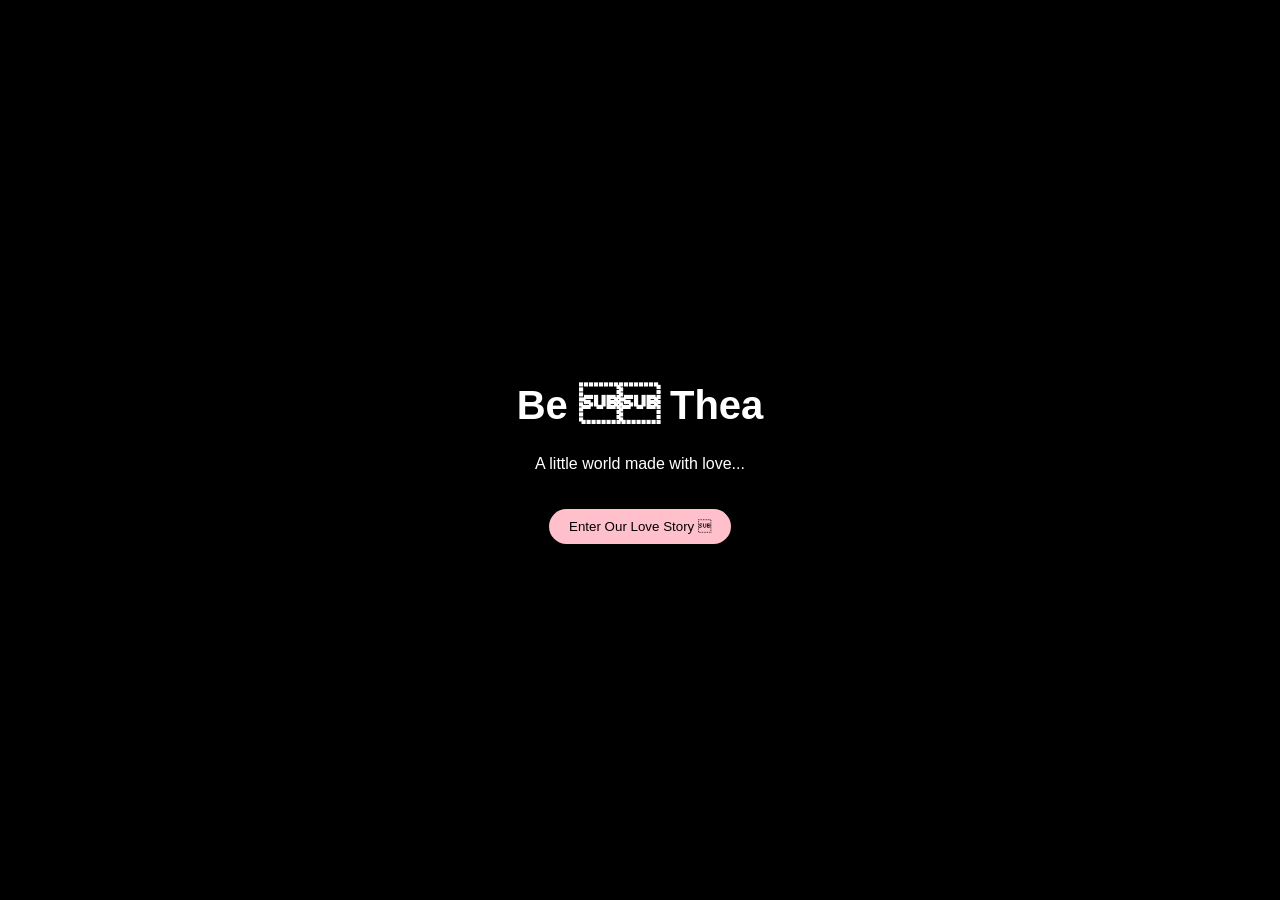
<file: index.html>
<!DOCTYPE html>
<html>
<head>
<title>Be  Thea</title>
<link rel="stylesheet" href="style.css">
</head>
<body class="intro-body">

<div class="intro-screen">
<h1 class="logo">Be  Thea</h1>
<p class="fade-text">A little world made with love...</p>
<button onclick="startSite()" class="enter-btn">
Enter Our Love Story 
</button>
</div>

<script>
function startSite(){
document.body.classList.add("fade-out");
setTimeout(()=>{
window.location.href="login.html";
},1500);
}
</script>

</body>
</html>
</file>
<file: style.css>
body{
margin:0;
font-family:Arial;
overflow-x:hidden;
color:white;
text-align:center;
}

/* Intro */
.intro-body{
background:black;
display:flex;
justify-content:center;
align-items:center;
height:100vh;
flex-direction:column;
}

.logo{
font-size:40px;
animation:glow 2s infinite alternate;
}

.fade-text{
opacity:0;
animation:fadeIn 3s forwards;
}

.enter-btn{
margin-top:20px;
padding:10px 20px;
background:pink;
border:none;
border-radius:20px;
cursor:pointer;
}

.fade-out{
opacity:0;
transition:1.5s;
}

/* Zoom romantic background */
.zoom-bg{
background:url("photo1.jpg");
background-size:cover;
background-position:center;
animation:zoom 20s infinite alternate;
}

@keyframes zoom{
from{background-size:100%;}
to{background-size:110%;}
}

/* Login */
.login-box{
background:rgba(0,0,0,0.6);
padding:20px;
margin-top:200px;
border-radius:20px;
}

/* Heart lock */
.heart-lock-screen{
margin-top:200px;
}

.big-heart{
font-size:80px;
cursor:pointer;
animation:pulse 1.5s infinite;
}

@keyframes pulse{
0%{transform:scale(1);}
50%{transform:scale(1.2);}
100%{transform:scale(1);}
}

/* Main */
.main{
display:none;
padding:20px;
}

.love-letter{
max-width:500px;
margin:auto;
font-size:18px;
}

.slideshow img{
width:300px;
border-radius:20px;
margin-top:20px;
box-shadow:0 0 20px pink;
}

.surprise-btn{
margin-top:20px;
padding:10px 20px;
background:pink;
border:none;
border-radius:20px;
cursor:pointer;
}

/* Floating hearts */
.float-heart{
position:fixed;
bottom:-10px;
font-size:20px;
animation:floatUp 5s linear;
}

@keyframes floatUp{
to{
transform:translateY(-100vh);
opacity:0;
}
}

/* Fireworks */
.spark{
position:fixed;
width:6px;
height:6px;
background:yellow;
border-radius:50%;
animation:explode 2s linear;
}

@keyframes explode{
to{
transform:scale(3);
opacity:0;
}
}

@keyframes glow{
from{text-shadow:0 0 10px pink;}
to{text-shadow:0 0 30px hotpink;}
}

@keyframes fadeIn{
to{opacity:1;}
}
</file>
